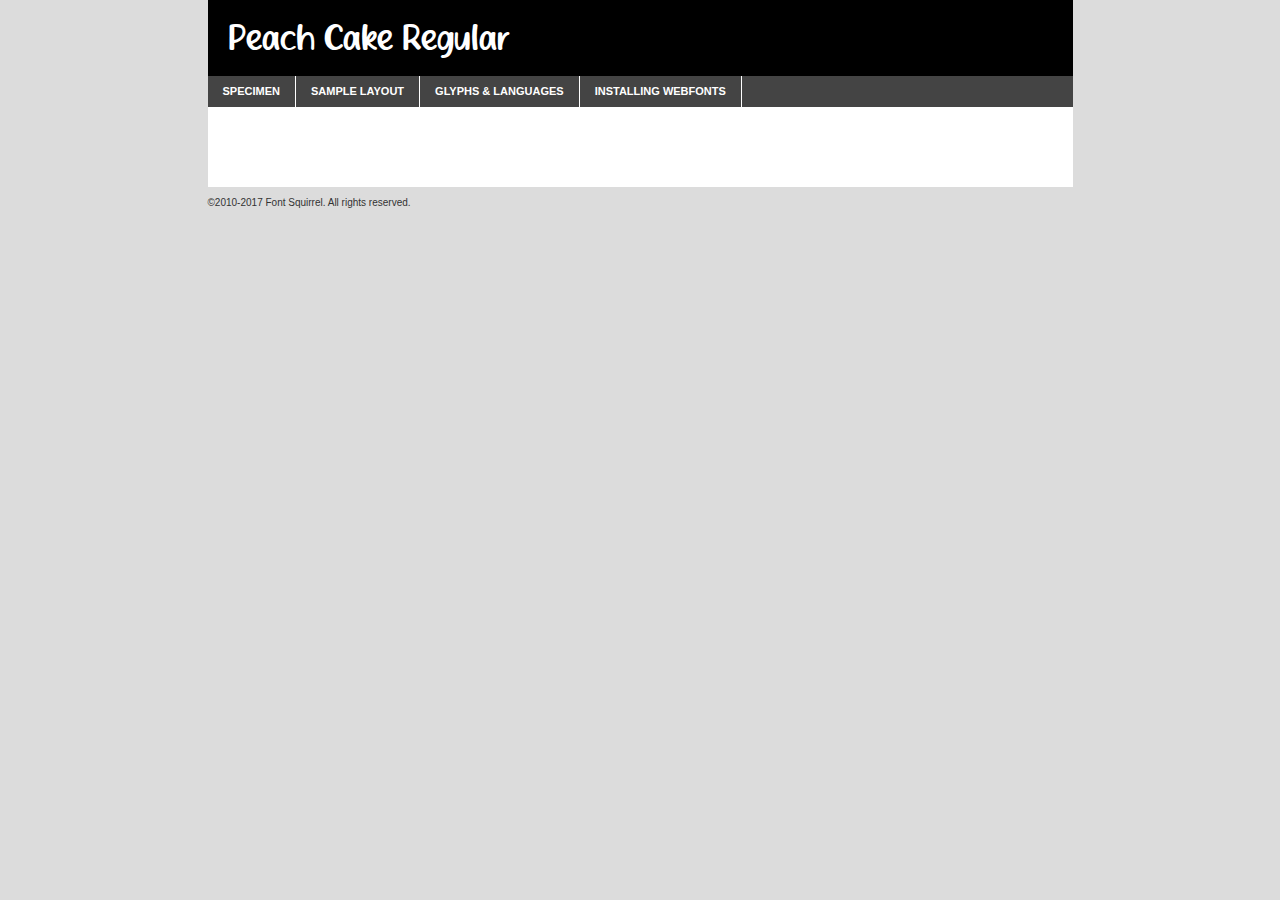
<file: peach cake/peach_cake-demo.html>
<!DOCTYPE html PUBLIC "-//W3C//DTD XHTML 1.0 Transitional//EN"
        "http://www.w3.org/TR/xhtml1/DTD/xhtml1-transitional.dtd">

<html xmlns="http://www.w3.org/1999/xhtml" xml:lang="en" lang="en">
<head>
    <meta http-equiv="Content-Type" content="text/html; charset=utf-8"/>
    <script src="http://ajax.googleapis.com/ajax/libs/jquery/1.7.2/jquery.min.js" type="text/javascript" charset="utf-8"></script>
    <script type="text/javascript">
		(function($) {
			$.fn.easyTabs = function(option) {
				var param = jQuery.extend({ fadeSpeed: 'fast', defaultContent: 1, activeClass: 'active' }, option);
				$(this).each(function() {
					var thisId = '#' + this.id;
					if ( param.defaultContent == '' )
					{
						param.defaultContent = 1;
					}
					if ( typeof param.defaultContent == 'number' )
					{
						var defaultTab = $(thisId + ' .tabs li:eq(' + (param.defaultContent - 1) + ') a').attr('href').substr(1);
					}
					else
					{
						var defaultTab = param.defaultContent;
					}
					$(thisId + ' .tabs li a').each(function() {
						var tabToHide = $(this).attr('href').substr(1);
						$('#' + tabToHide).addClass('easytabs-tab-content');
					});
					hideAll();
					changeContent(defaultTab);

					function hideAll() {$(thisId + ' .easytabs-tab-content').hide();}

					function changeContent(tabId)
					{
						hideAll();
						$(thisId + ' .tabs li').removeClass(param.activeClass);
						$(thisId + ' .tabs li a[href=#' + tabId + ']').closest('li').addClass(param.activeClass);
						if ( param.fadeSpeed != 'none' )
						{
							$(thisId + ' #' + tabId).fadeIn(param.fadeSpeed);
						}
						else
						{
							$(thisId + ' #' + tabId).show();
						}
					}

					$(thisId + ' .tabs li').click(function() {
						var tabId = $(this).find('a').attr('href').substr(1);
						changeContent(tabId);
						return false;
					});
				});
			}
		})(jQuery);
    </script>
    <link rel="stylesheet" href="specimen_files/specimen_stylesheet.css" type="text/css" charset="utf-8"/>
    <link rel="stylesheet" href="stylesheet.css" type="text/css" charset="utf-8"/>

    <style type="text/css">
        		body {
			font-family: 'peach_cakeregular';
        		}

            </style>

    <title>Peach Cake Regular Specimen</title>


    <script type="text/javascript" charset="utf-8">
		$(document).ready(function() {
			$('#container').easyTabs({ defaultContent: 1 });
		});
    </script>
</head>

<body>
<div id="container">
    <div id="header">
		Peach Cake Regular    </div>
    <ul class="tabs">
        <li><a href="#specimen">Specimen</a></li>
        <li><a href="#layout">Sample Layout</a></li>
		        <li><a href="#glyphs">Glyphs &amp; Languages</a></li>
        <li><a href="#installing">Installing Webfonts</a></li>

    </ul>

    <div id="main_content">


        <div id="specimen">

            <div class="section">
                <div class="grid12 firstcol">
                    <div class="huge">AaBb</div>
                </div>
            </div>

            <div class="section">
                <div class="glyph_range">A&#x200B;B&#x200b;C&#x200b;D&#x200b;E&#x200b;F&#x200b;G&#x200b;H&#x200b;I&#x200b;J&#x200b;K&#x200b;L&#x200b;M&#x200b;N&#x200b;O&#x200b;P&#x200b;Q&#x200b;R&#x200b;S&#x200b;T&#x200b;U&#x200b;V&#x200b;W&#x200b;X&#x200b;Y&#x200b;Z&#x200b;a&#x200b;b&#x200b;c&#x200b;d&#x200b;e&#x200b;f&#x200b;g&#x200b;h&#x200b;i&#x200b;j&#x200b;k&#x200b;l&#x200b;m&#x200b;n&#x200b;o&#x200b;p&#x200b;q&#x200b;r&#x200b;s&#x200b;t&#x200b;u&#x200b;v&#x200b;w&#x200b;x&#x200b;y&#x200b;z&#x200b;1&#x200b;2&#x200b;3&#x200b;4&#x200b;5&#x200b;6&#x200b;7&#x200b;8&#x200b;9&#x200b;0&#x200b;&amp;&#x200b;.&#x200b;,&#x200b;?&#x200b;!&#x200b;&#64;&#x200b;(&#x200b;)&#x200b;#&#x200b;$&#x200b;%&#x200b;*&#x200b;+&#x200b;-&#x200b;=&#x200b;:&#x200b;;</div>
            </div>
            <div class="section">
                <div class="grid12 firstcol">
                    <table class="sample_table">
                        <tr>
                            <td>10</td>
                            <td class="size10">abcdefghijklmnopqrstuvwxyzABCDEFGHIJKLMNOPQRSTUVWXYZ0123456789abcdefghijklmnopqrstuvwxyzABCDEFGHIJKLMNOPQRSTUVWXYZ0123456789abcdefghijklmnopqrstuvwxyzABCDEFGHIJKLMNOPQRSTUVWXYZ</td>
                        </tr>
                        <tr>
                            <td>11</td>
                            <td class="size11">abcdefghijklmnopqrstuvwxyzABCDEFGHIJKLMNOPQRSTUVWXYZ0123456789abcdefghijklmnopqrstuvwxyzABCDEFGHIJKLMNOPQRSTUVWXYZ0123456789abcdefghijklmnopqrstuvwxyzABCDEFGHIJKLMNOPQRSTUVWXYZ</td>
                        </tr>
                        <tr>
                            <td>12</td>
                            <td class="size12">abcdefghijklmnopqrstuvwxyzABCDEFGHIJKLMNOPQRSTUVWXYZ0123456789abcdefghijklmnopqrstuvwxyzABCDEFGHIJKLMNOPQRSTUVWXYZ0123456789abcdefghijklmnopqrstuvwxyzABCDEFGHIJKLMNOPQRSTUVWXYZ</td>
                        </tr>
                        <tr>
                            <td>13</td>
                            <td class="size13">abcdefghijklmnopqrstuvwxyzABCDEFGHIJKLMNOPQRSTUVWXYZ0123456789abcdefghijklmnopqrstuvwxyzABCDEFGHIJKLMNOPQRSTUVWXYZ0123456789abcdefghijklmnopqrstuvwxyzABCDEFGHIJKLMNOPQRSTUVWXYZ</td>
                        </tr>
                        <tr>
                            <td>14</td>
                            <td class="size14">abcdefghijklmnopqrstuvwxyzABCDEFGHIJKLMNOPQRSTUVWXYZ0123456789abcdefghijklmnopqrstuvwxyzABCDEFGHIJKLMNOPQRSTUVWXYZ0123456789abcdefghijklmnopqrstuvwxyzABCDEFGHIJKLMNOPQRSTUVWXYZ</td>
                        </tr>
                        <tr>
                            <td>16</td>
                            <td class="size16">abcdefghijklmnopqrstuvwxyzABCDEFGHIJKLMNOPQRSTUVWXYZ0123456789abcdefghijklmnopqrstuvwxyzABCDEFGHIJKLMNOPQRSTUVWXYZ</td>
                        </tr>
                        <tr>
                            <td>18</td>
                            <td class="size18">abcdefghijklmnopqrstuvwxyzABCDEFGHIJKLMNOPQRSTUVWXYZ0123456789abcdefghijklmnopqrstuvwxyzABCDEFGHIJKLMNOPQRSTUVWXYZ</td>
                        </tr>
                        <tr>
                            <td>20</td>
                            <td class="size20">abcdefghijklmnopqrstuvwxyzABCDEFGHIJKLMNOPQRSTUVWXYZ0123456789abcdefghijklmnopqrstuvwxyzABCDEFGHIJKLMNOPQRSTUVWXYZ</td>
                        </tr>
                        <tr>
                            <td>24</td>
                            <td class="size24">abcdefghijklmnopqrstuvwxyzABCDEFGHIJKLMNOPQRSTUVWXYZ0123456789abcdefghijklmnopqrstuvwxyzABCDEFGHIJKLMNOPQRSTUVWXYZ</td>
                        </tr>
                        <tr>
                            <td>30</td>
                            <td class="size30">abcdefghijklmnopqrstuvwxyzABCDEFGHIJKLMNOPQRSTUVWXYZ0123456789abcdefghijklmnopqrstuvwxyzABCDEFGHIJKLMNOPQRSTUVWXYZ</td>
                        </tr>
                        <tr>
                            <td>36</td>
                            <td class="size36">abcdefghijklmnopqrstuvwxyzABCDEFGHIJKLMNOPQRSTUVWXYZ0123456789abcdefghijklmnopqrstuvwxyzABCDEFGHIJKLMNOPQRSTUVWXYZ</td>
                        </tr>
                        <tr>
                            <td>48</td>
                            <td class="size48">abcdefghijklmnopqrstuvwxyzABCDEFGHIJKLMNOPQRSTUVWXYZ0123456789abcdefghijklmnopqrstuvwxyzABCDEFGHIJKLMNOPQRSTUVWXYZ</td>
                        </tr>
                        <tr>
                            <td>60</td>
                            <td class="size60">abcdefghijklmnopqrstuvwxyzABCDEFGHIJKLMNOPQRSTUVWXYZ0123456789abcdefghijklmnopqrstuvwxyzABCDEFGHIJKLMNOPQRSTUVWXYZ</td>
                        </tr>
                        <tr>
                            <td>72</td>
                            <td class="size72">abcdefghijklmnopqrstuvwxyzABCDEFGHIJKLMNOPQRSTUVWXYZ0123456789abcdefghijklmnopqrstuvwxyzABCDEFGHIJKLMNOPQRSTUVWXYZ</td>
                        </tr>
                        <tr>
                            <td>90</td>
                            <td class="size90">abcdefghijklmnopqrstuvwxyzABCDEFGHIJKLMNOPQRSTUVWXYZ0123456789abcdefghijklmnopqrstuvwxyzABCDEFGHIJKLMNOPQRSTUVWXYZ</td>
                        </tr>
                    </table>

                </div>

            </div>


            <div class="section" id="bodycomparison">


                <div id="xheight">
                    <div class="fontbody">&#x25FC;&#x25FC;&#x25FC;&#x25FC;&#x25FC;&#x25FC;&#x25FC;&#x25FC;&#x25FC;&#x25FC;&#x25FC;&#x25FC;&#x25FC;&#x25FC;&#x25FC;&#x25FC;&#x25FC;&#x25FC;&#x25FC;&#x25FC;&#x25FC;&#x25FC;&#x25FC;&#x25FC;&#x25FC;&#x25FC;&#x25FC;&#x25FC;&#x25FC;&#x25FC;&#x25FC;&#x25FC;&#x25FC;&#x25FC;&#x25FC;&#x25FC;&#x25FC;&#x25FC;&#x25FC;&#x25FC;&#x25FC;&#x25FC;&#x25FC;&#x25FC;&#x25FC;&#x25FC;&#x25FC;&#x25FC;&#x25FC;&#x25FC;&#x25FC;&#x25FC;&#x25FC;&#x25FC;&#x25FC;&#x25FC;&#x25FC;&#x25FC;&#x25FC;&#x25FC;&#x25FC;&#x25FC;&#x25FC;&#x25FC;&#x25FC;&#x25FC;&#x25FC;&#x25FC;&#x25FC;&#x25FC;&#x25FC;&#x25FC;&#x25FC;&#x25FC;&#x25FC;&#x25FC;&#x25FC;&#x25FC;&#x25FC;&#x25FC;&#x25FC;&#x25FC;&#x25FC;&#x25FC;&#x25FC;&#x25FC;&#x25FC;&#x25FC;&#x25FC;&#x25FC;&#x25FC;&#x25FC;&#x25FC;&#x25FC;&#x25FC;&#x25FC;&#x25FC;&#x25FC;&#x25FC;body</div>
                    <div class="arialbody">body</div>
                    <div class="verdanabody">body</div>
                    <div class="georgiabody">body</div>
                </div>
                <div class="fontbody" style="z-index:1">
                    body<span>Peach Cake Regular</span>
                </div>
                <div class="arialbody" style="z-index:1">
                    body<span>Arial</span>
                </div>
                <div class="verdanabody" style="z-index:1">
                    body<span>Verdana</span>
                </div>
                <div class="georgiabody" style="z-index:1">
                    body<span>Georgia</span>
                </div>


            </div>


            <div class="section psample psample_row1" id="">

                <div class="grid2 firstcol">
                    <p class="size10"><span>10.</span>Aenean lacinia bibendum nulla sed consectetur. Fusce dapibus, tellus ac cursus commodo, tortor mauris condimentum nibh, ut fermentum massa justo sit amet risus. Nullam id dolor id nibh ultricies vehicula ut id elit. Cum sociis natoque penatibus et magnis dis parturient montes, nascetur ridiculus mus. Nulla vitae elit libero, a pharetra augue.</p>

                </div>
                <div class="grid3">
                    <p class="size11"><span>11.</span>Aenean lacinia bibendum nulla sed consectetur. Fusce dapibus, tellus ac cursus commodo, tortor mauris condimentum nibh, ut fermentum massa justo sit amet risus. Nullam id dolor id nibh ultricies vehicula ut id elit. Cum sociis natoque penatibus et magnis dis parturient montes, nascetur ridiculus mus. Nulla vitae elit libero, a pharetra augue.</p>

                </div>
                <div class="grid3">
                    <p class="size12"><span>12.</span>Aenean lacinia bibendum nulla sed consectetur. Fusce dapibus, tellus ac cursus commodo, tortor mauris condimentum nibh, ut fermentum massa justo sit amet risus. Nullam id dolor id nibh ultricies vehicula ut id elit. Cum sociis natoque penatibus et magnis dis parturient montes, nascetur ridiculus mus. Nulla vitae elit libero, a pharetra augue.</p>

                </div>
                <div class="grid4">
                    <p class="size13"><span>13.</span>Aenean lacinia bibendum nulla sed consectetur. Fusce dapibus, tellus ac cursus commodo, tortor mauris condimentum nibh, ut fermentum massa justo sit amet risus. Nullam id dolor id nibh ultricies vehicula ut id elit. Cum sociis natoque penatibus et magnis dis parturient montes, nascetur ridiculus mus. Nulla vitae elit libero, a pharetra augue.</p>

                </div>
                <div class="white_blend"></div>

            </div>
            <div class="section psample psample_row2" id="">
                <div class="grid3 firstcol">
                    <p class="size14"><span>14.</span>Aenean lacinia bibendum nulla sed consectetur. Fusce dapibus, tellus ac cursus commodo, tortor mauris condimentum nibh, ut fermentum massa justo sit amet risus. Nullam id dolor id nibh ultricies vehicula ut id elit. Cum sociis natoque penatibus et magnis dis parturient montes, nascetur ridiculus mus. Nulla vitae elit libero, a pharetra augue.</p>

                </div>
                <div class="grid4">
                    <p class="size16"><span>16.</span>Aenean lacinia bibendum nulla sed consectetur. Fusce dapibus, tellus ac cursus commodo, tortor mauris condimentum nibh, ut fermentum massa justo sit amet risus. Nullam id dolor id nibh ultricies vehicula ut id elit. Cum sociis natoque penatibus et magnis dis parturient montes, nascetur ridiculus mus. Nulla vitae elit libero, a pharetra augue.</p>

                </div>
                <div class="grid5">
                    <p class="size18"><span>18.</span>Aenean lacinia bibendum nulla sed consectetur. Fusce dapibus, tellus ac cursus commodo, tortor mauris condimentum nibh, ut fermentum massa justo sit amet risus. Nullam id dolor id nibh ultricies vehicula ut id elit. Cum sociis natoque penatibus et magnis dis parturient montes, nascetur ridiculus mus. Nulla vitae elit libero, a pharetra augue.</p>

                </div>

                <div class="white_blend"></div>

            </div>

            <div class="section psample psample_row3" id="">
                <div class="grid5 firstcol">
                    <p class="size20"><span>20.</span>Aenean lacinia bibendum nulla sed consectetur. Fusce dapibus, tellus ac cursus commodo, tortor mauris condimentum nibh, ut fermentum massa justo sit amet risus. Nullam id dolor id nibh ultricies vehicula ut id elit. Cum sociis natoque penatibus et magnis dis parturient montes, nascetur ridiculus mus. Nulla vitae elit libero, a pharetra augue.</p>
                </div>
                <div class="grid7">
                    <p class="size24"><span>24.</span>Aenean lacinia bibendum nulla sed consectetur. Fusce dapibus, tellus ac cursus commodo, tortor mauris condimentum nibh, ut fermentum massa justo sit amet risus. Nullam id dolor id nibh ultricies vehicula ut id elit. Cum sociis natoque penatibus et magnis dis parturient montes, nascetur ridiculus mus. Nulla vitae elit libero, a pharetra augue.</p>
                </div>

                <div class="white_blend"></div>

            </div>

            <div class="section psample psample_row4" id="">
                <div class="grid12 firstcol">
                    <p class="size30"><span>30.</span>Aenean lacinia bibendum nulla sed consectetur. Fusce dapibus, tellus ac cursus commodo, tortor mauris condimentum nibh, ut fermentum massa justo sit amet risus. Nullam id dolor id nibh ultricies vehicula ut id elit. Cum sociis natoque penatibus et magnis dis parturient montes, nascetur ridiculus mus. Nulla vitae elit libero, a pharetra augue.</p>
                </div>
                <div class="white_blend"></div>

            </div>


            <div class="section psample psample_row1 fullreverse">
                <div class="grid2 firstcol">
                    <p class="size10"><span>10.</span>Aenean lacinia bibendum nulla sed consectetur. Fusce dapibus, tellus ac cursus commodo, tortor mauris condimentum nibh, ut fermentum massa justo sit amet risus. Nullam id dolor id nibh ultricies vehicula ut id elit. Cum sociis natoque penatibus et magnis dis parturient montes, nascetur ridiculus mus. Nulla vitae elit libero, a pharetra augue.</p>

                </div>
                <div class="grid3">
                    <p class="size11"><span>11.</span>Aenean lacinia bibendum nulla sed consectetur. Fusce dapibus, tellus ac cursus commodo, tortor mauris condimentum nibh, ut fermentum massa justo sit amet risus. Nullam id dolor id nibh ultricies vehicula ut id elit. Cum sociis natoque penatibus et magnis dis parturient montes, nascetur ridiculus mus. Nulla vitae elit libero, a pharetra augue.</p>

                </div>
                <div class="grid3">
                    <p class="size12"><span>12.</span>Aenean lacinia bibendum nulla sed consectetur. Fusce dapibus, tellus ac cursus commodo, tortor mauris condimentum nibh, ut fermentum massa justo sit amet risus. Nullam id dolor id nibh ultricies vehicula ut id elit. Cum sociis natoque penatibus et magnis dis parturient montes, nascetur ridiculus mus. Nulla vitae elit libero, a pharetra augue.</p>

                </div>
                <div class="grid4">
                    <p class="size13"><span>13.</span>Aenean lacinia bibendum nulla sed consectetur. Fusce dapibus, tellus ac cursus commodo, tortor mauris condimentum nibh, ut fermentum massa justo sit amet risus. Nullam id dolor id nibh ultricies vehicula ut id elit. Cum sociis natoque penatibus et magnis dis parturient montes, nascetur ridiculus mus. Nulla vitae elit libero, a pharetra augue.</p>

                </div>
                <div class="black_blend"></div>

            </div>

            <div class="section psample psample_row2 fullreverse">
                <div class="grid3 firstcol">
                    <p class="size14"><span>14.</span>Aenean lacinia bibendum nulla sed consectetur. Fusce dapibus, tellus ac cursus commodo, tortor mauris condimentum nibh, ut fermentum massa justo sit amet risus. Nullam id dolor id nibh ultricies vehicula ut id elit. Cum sociis natoque penatibus et magnis dis parturient montes, nascetur ridiculus mus. Nulla vitae elit libero, a pharetra augue.</p>

                </div>
                <div class="grid4">
                    <p class="size16"><span>16.</span>Aenean lacinia bibendum nulla sed consectetur. Fusce dapibus, tellus ac cursus commodo, tortor mauris condimentum nibh, ut fermentum massa justo sit amet risus. Nullam id dolor id nibh ultricies vehicula ut id elit. Cum sociis natoque penatibus et magnis dis parturient montes, nascetur ridiculus mus. Nulla vitae elit libero, a pharetra augue.</p>

                </div>
                <div class="grid5">
                    <p class="size18"><span>18.</span>Aenean lacinia bibendum nulla sed consectetur. Fusce dapibus, tellus ac cursus commodo, tortor mauris condimentum nibh, ut fermentum massa justo sit amet risus. Nullam id dolor id nibh ultricies vehicula ut id elit. Cum sociis natoque penatibus et magnis dis parturient montes, nascetur ridiculus mus. Nulla vitae elit libero, a pharetra augue.</p>

                </div>
                <div class="black_blend"></div>

            </div>

            <div class="section psample fullreverse psample_row3" id="">
                <div class="grid5 firstcol">
                    <p class="size20"><span>20.</span>Aenean lacinia bibendum nulla sed consectetur. Fusce dapibus, tellus ac cursus commodo, tortor mauris condimentum nibh, ut fermentum massa justo sit amet risus. Nullam id dolor id nibh ultricies vehicula ut id elit. Cum sociis natoque penatibus et magnis dis parturient montes, nascetur ridiculus mus. Nulla vitae elit libero, a pharetra augue.</p>
                </div>
                <div class="grid7">
                    <p class="size24"><span>24.</span>Aenean lacinia bibendum nulla sed consectetur. Fusce dapibus, tellus ac cursus commodo, tortor mauris condimentum nibh, ut fermentum massa justo sit amet risus. Nullam id dolor id nibh ultricies vehicula ut id elit. Cum sociis natoque penatibus et magnis dis parturient montes, nascetur ridiculus mus. Nulla vitae elit libero, a pharetra augue.</p>
                </div>

                <div class="black_blend"></div>

            </div>

            <div class="section psample fullreverse psample_row4" id="" style="border-bottom: 20px #000 solid;">
                <div class="grid12 firstcol">
                    <p class="size30"><span>30.</span>Aenean lacinia bibendum nulla sed consectetur. Fusce dapibus, tellus ac cursus commodo, tortor mauris condimentum nibh, ut fermentum massa justo sit amet risus. Nullam id dolor id nibh ultricies vehicula ut id elit. Cum sociis natoque penatibus et magnis dis parturient montes, nascetur ridiculus mus. Nulla vitae elit libero, a pharetra augue.</p>
                </div>
                <div class="black_blend"></div>

            </div>


        </div>

        <div id="layout">

            <div class="section">

                <div class="grid12 firstcol">
                    <h1>Lorem Ipsum Dolor</h1>
                    <h2>Etiam porta sem malesuada magna mollis euismod</h2>

                    <p class="byline">By <a href="#link">Aenean Lacinia</a></p>
                </div>
            </div>
            <div class="section">
                <div class="grid8 firstcol">
                    <p class="large">Donec sed odio dui. Morbi leo risus, porta ac consectetur ac, vestibulum at eros. Fusce dapibus, tellus ac cursus commodo, tortor mauris condimentum nibh, ut fermentum massa justo sit amet risus. </p>


                    <h3>Pellentesque ornare sem</h3>

                    <p>Maecenas sed diam eget risus varius blandit sit amet non magna. Maecenas faucibus mollis interdum. Donec ullamcorper nulla non metus auctor fringilla. Nullam id dolor id nibh ultricies vehicula ut id elit. Nullam id dolor id nibh ultricies vehicula ut id elit. </p>

                    <p>Aenean eu leo quam. Pellentesque ornare sem lacinia quam venenatis vestibulum. Lorem ipsum dolor sit amet, consectetur adipiscing elit. Cum sociis natoque penatibus et magnis dis parturient montes, nascetur ridiculus mus. </p>

                    <p>Nulla vitae elit libero, a pharetra augue. Praesent commodo cursus magna, vel scelerisque nisl consectetur et. Aenean lacinia bibendum nulla sed consectetur. </p>

                    <p>Nullam quis risus eget urna mollis ornare vel eu leo. Nullam quis risus eget urna mollis ornare vel eu leo. Maecenas sed diam eget risus varius blandit sit amet non magna. Donec ullamcorper nulla non metus auctor fringilla. </p>

                    <h3>Cras mattis consectetur</h3>

                    <p>Aenean eu leo quam. Pellentesque ornare sem lacinia quam venenatis vestibulum. Aenean lacinia bibendum nulla sed consectetur. Integer posuere erat a ante venenatis dapibus posuere velit aliquet. Cras mattis consectetur purus sit amet fermentum. </p>

                    <p>Nullam id dolor id nibh ultricies vehicula ut id elit. Nullam quis risus eget urna mollis ornare vel eu leo. Cras mattis consectetur purus sit amet fermentum.</p>
                </div>

                <div class="grid4 sidebar">

                    <div class="box reverse">
                        <p class="last">Nullam quis risus eget urna mollis ornare vel eu leo. Donec ullamcorper nulla non metus auctor fringilla. Cras mattis consectetur purus sit amet fermentum. Sed posuere consectetur est at lobortis. Lorem ipsum dolor sit amet, consectetur adipiscing elit. </p>
                    </div>

                    <p class="caption">Maecenas sed diam eget risus varius.</p>

                    <p>Vestibulum id ligula porta felis euismod semper. Integer posuere erat a ante venenatis dapibus posuere velit aliquet. Vestibulum id ligula porta felis euismod semper. Sed posuere consectetur est at lobortis. Maecenas sed diam eget risus varius blandit sit amet non magna. Fusce dapibus, tellus ac cursus commodo, tortor mauris condimentum nibh, ut fermentum massa justo sit amet risus. </p>


                    <p>Duis mollis, est non commodo luctus, nisi erat porttitor ligula, eget lacinia odio sem nec elit. Aenean lacinia bibendum nulla sed consectetur. Vivamus sagittis lacus vel augue laoreet rutrum faucibus dolor auctor. Aenean lacinia bibendum nulla sed consectetur. Nullam quis risus eget urna mollis ornare vel eu leo. </p>

                    <p>Praesent commodo cursus magna, vel scelerisque nisl consectetur et. Donec ullamcorper nulla non metus auctor fringilla. Maecenas faucibus mollis interdum. Fusce dapibus, tellus ac cursus commodo, tortor mauris condimentum nibh, ut fermentum massa justo sit amet risus. </p>

                </div>
            </div>

        </div>


		

        <div id="glyphs">
            <div class="section">
                <div class="grid12 firstcol">

                    <h1>Language Support</h1>
                    <p>The subset of Peach Cake Regular in this kit supports the following languages:<br/>

						Albanian, Basque, Breton, Chamorro, Danish, Dutch, English, Faroese, Finnish, French, Frisian, Galician, German, Icelandic, Italian, Malagasy, Norwegian, Portuguese, Spanish, Alsatian, Aragonese, Arapaho, Arrernte, Asturian, Aymara, Bislama, Cebuano, Corsican, Fijian, French_creole, Genoese, Gilbertese, Greenlandic, Haitian_creole, Hiligaynon, Hmong, Hopi, Ibanag, Iloko_ilokano, Indonesian, Interglossa_glosa, Interlingua, Irish_gaelic, Jerriais, Lojban, Lombard, Luxembourgeois, Manx, Mohawk, Norfolk_pitcairnese, Occitan, Oromo, Pangasinan, Papiamento, Piedmontese, Potawatomi, Rhaeto-romance, Romansh, Rotokas, Sami_lule, Samoan, Sardinian, Scots_gaelic, Seychelles_creole, Shona, Sicilian, Somali, Southern_ndebele, Swahili, Swati_swazi, Tagalog_filipino_pilipino, Tetum, Tok_pisin, Uyghur_latinized, Volapuk, Walloon, Warlpiri, Xhosa, Yapese, Zulu, Latinbasic, Ubasic, Demo                    </p>
                    <h1>Glyph Chart</h1>
                    <p>The subset of Peach Cake Regular in this kit includes all the glyphs listed below. Unicode entities are included above each glyph to help you insert individual characters into your layout.</p>
                    <div id="glyph_chart">

																																	                                <div><p>&amp;#10;</p>&#10;</div>
																				                                <div><p>&amp;#13;</p>&#13;</div>
																				                                <div><p>&amp;#32;</p>&#32;</div>
																				                                <div><p>&amp;#33;</p>&#33;</div>
																				                                <div><p>&amp;#34;</p>&#34;</div>
																				                                <div><p>&amp;#35;</p>&#35;</div>
																				                                <div><p>&amp;#36;</p>&#36;</div>
																				                                <div><p>&amp;#37;</p>&#37;</div>
																				                                <div><p>&amp;#38;</p>&#38;</div>
																				                                <div><p>&amp;#39;</p>&#39;</div>
																				                                <div><p>&amp;#40;</p>&#40;</div>
																				                                <div><p>&amp;#41;</p>&#41;</div>
																				                                <div><p>&amp;#42;</p>&#42;</div>
																				                                <div><p>&amp;#43;</p>&#43;</div>
																				                                <div><p>&amp;#44;</p>&#44;</div>
																				                                <div><p>&amp;#45;</p>&#45;</div>
																				                                <div><p>&amp;#46;</p>&#46;</div>
																				                                <div><p>&amp;#47;</p>&#47;</div>
																				                                <div><p>&amp;#48;</p>&#48;</div>
																				                                <div><p>&amp;#49;</p>&#49;</div>
																				                                <div><p>&amp;#50;</p>&#50;</div>
																				                                <div><p>&amp;#51;</p>&#51;</div>
																				                                <div><p>&amp;#52;</p>&#52;</div>
																				                                <div><p>&amp;#53;</p>&#53;</div>
																				                                <div><p>&amp;#54;</p>&#54;</div>
																				                                <div><p>&amp;#55;</p>&#55;</div>
																				                                <div><p>&amp;#56;</p>&#56;</div>
																				                                <div><p>&amp;#57;</p>&#57;</div>
																				                                <div><p>&amp;#58;</p>&#58;</div>
																				                                <div><p>&amp;#59;</p>&#59;</div>
																				                                <div><p>&amp;#60;</p>&#60;</div>
																				                                <div><p>&amp;#61;</p>&#61;</div>
																				                                <div><p>&amp;#62;</p>&#62;</div>
																				                                <div><p>&amp;#63;</p>&#63;</div>
																				                                <div><p>&amp;#64;</p>&#64;</div>
																				                                <div><p>&amp;#65;</p>&#65;</div>
																				                                <div><p>&amp;#66;</p>&#66;</div>
																				                                <div><p>&amp;#67;</p>&#67;</div>
																				                                <div><p>&amp;#68;</p>&#68;</div>
																				                                <div><p>&amp;#69;</p>&#69;</div>
																				                                <div><p>&amp;#70;</p>&#70;</div>
																				                                <div><p>&amp;#71;</p>&#71;</div>
																				                                <div><p>&amp;#72;</p>&#72;</div>
																				                                <div><p>&amp;#73;</p>&#73;</div>
																				                                <div><p>&amp;#74;</p>&#74;</div>
																				                                <div><p>&amp;#75;</p>&#75;</div>
																				                                <div><p>&amp;#76;</p>&#76;</div>
																				                                <div><p>&amp;#77;</p>&#77;</div>
																				                                <div><p>&amp;#78;</p>&#78;</div>
																				                                <div><p>&amp;#79;</p>&#79;</div>
																				                                <div><p>&amp;#80;</p>&#80;</div>
																				                                <div><p>&amp;#81;</p>&#81;</div>
																				                                <div><p>&amp;#82;</p>&#82;</div>
																				                                <div><p>&amp;#83;</p>&#83;</div>
																				                                <div><p>&amp;#84;</p>&#84;</div>
																				                                <div><p>&amp;#85;</p>&#85;</div>
																				                                <div><p>&amp;#86;</p>&#86;</div>
																				                                <div><p>&amp;#87;</p>&#87;</div>
																				                                <div><p>&amp;#88;</p>&#88;</div>
																				                                <div><p>&amp;#89;</p>&#89;</div>
																				                                <div><p>&amp;#90;</p>&#90;</div>
																				                                <div><p>&amp;#91;</p>&#91;</div>
																				                                <div><p>&amp;#92;</p>&#92;</div>
																				                                <div><p>&amp;#93;</p>&#93;</div>
																				                                <div><p>&amp;#94;</p>&#94;</div>
																				                                <div><p>&amp;#95;</p>&#95;</div>
																				                                <div><p>&amp;#96;</p>&#96;</div>
																				                                <div><p>&amp;#97;</p>&#97;</div>
																				                                <div><p>&amp;#98;</p>&#98;</div>
																				                                <div><p>&amp;#99;</p>&#99;</div>
																				                                <div><p>&amp;#100;</p>&#100;</div>
																				                                <div><p>&amp;#101;</p>&#101;</div>
																				                                <div><p>&amp;#102;</p>&#102;</div>
																				                                <div><p>&amp;#103;</p>&#103;</div>
																				                                <div><p>&amp;#104;</p>&#104;</div>
																				                                <div><p>&amp;#105;</p>&#105;</div>
																				                                <div><p>&amp;#106;</p>&#106;</div>
																				                                <div><p>&amp;#107;</p>&#107;</div>
																				                                <div><p>&amp;#108;</p>&#108;</div>
																				                                <div><p>&amp;#109;</p>&#109;</div>
																				                                <div><p>&amp;#110;</p>&#110;</div>
																				                                <div><p>&amp;#111;</p>&#111;</div>
																				                                <div><p>&amp;#112;</p>&#112;</div>
																				                                <div><p>&amp;#113;</p>&#113;</div>
																				                                <div><p>&amp;#114;</p>&#114;</div>
																				                                <div><p>&amp;#115;</p>&#115;</div>
																				                                <div><p>&amp;#116;</p>&#116;</div>
																				                                <div><p>&amp;#117;</p>&#117;</div>
																				                                <div><p>&amp;#118;</p>&#118;</div>
																				                                <div><p>&amp;#119;</p>&#119;</div>
																				                                <div><p>&amp;#120;</p>&#120;</div>
																				                                <div><p>&amp;#121;</p>&#121;</div>
																				                                <div><p>&amp;#122;</p>&#122;</div>
																				                                <div><p>&amp;#123;</p>&#123;</div>
																				                                <div><p>&amp;#124;</p>&#124;</div>
																				                                <div><p>&amp;#125;</p>&#125;</div>
																				                                <div><p>&amp;#126;</p>&#126;</div>
																				                                <div><p>&amp;#160;</p>&#160;</div>
																				                                <div><p>&amp;#161;</p>&#161;</div>
																				                                <div><p>&amp;#162;</p>&#162;</div>
																				                                <div><p>&amp;#163;</p>&#163;</div>
																				                                <div><p>&amp;#164;</p>&#164;</div>
																				                                <div><p>&amp;#165;</p>&#165;</div>
																				                                <div><p>&amp;#166;</p>&#166;</div>
																				                                <div><p>&amp;#167;</p>&#167;</div>
																				                                <div><p>&amp;#168;</p>&#168;</div>
																				                                <div><p>&amp;#169;</p>&#169;</div>
																				                                <div><p>&amp;#171;</p>&#171;</div>
																				                                <div><p>&amp;#172;</p>&#172;</div>
																				                                <div><p>&amp;#173;</p>&#173;</div>
																				                                <div><p>&amp;#174;</p>&#174;</div>
																				                                <div><p>&amp;#175;</p>&#175;</div>
																				                                <div><p>&amp;#176;</p>&#176;</div>
																				                                <div><p>&amp;#177;</p>&#177;</div>
																				                                <div><p>&amp;#178;</p>&#178;</div>
																				                                <div><p>&amp;#179;</p>&#179;</div>
																				                                <div><p>&amp;#180;</p>&#180;</div>
																				                                <div><p>&amp;#182;</p>&#182;</div>
																				                                <div><p>&amp;#183;</p>&#183;</div>
																				                                <div><p>&amp;#184;</p>&#184;</div>
																				                                <div><p>&amp;#185;</p>&#185;</div>
																				                                <div><p>&amp;#187;</p>&#187;</div>
																				                                <div><p>&amp;#188;</p>&#188;</div>
																				                                <div><p>&amp;#189;</p>&#189;</div>
																				                                <div><p>&amp;#190;</p>&#190;</div>
																				                                <div><p>&amp;#191;</p>&#191;</div>
																				                                <div><p>&amp;#192;</p>&#192;</div>
																				                                <div><p>&amp;#193;</p>&#193;</div>
																				                                <div><p>&amp;#194;</p>&#194;</div>
																				                                <div><p>&amp;#195;</p>&#195;</div>
																				                                <div><p>&amp;#196;</p>&#196;</div>
																				                                <div><p>&amp;#197;</p>&#197;</div>
																				                                <div><p>&amp;#198;</p>&#198;</div>
																				                                <div><p>&amp;#199;</p>&#199;</div>
																				                                <div><p>&amp;#200;</p>&#200;</div>
																				                                <div><p>&amp;#201;</p>&#201;</div>
																				                                <div><p>&amp;#202;</p>&#202;</div>
																				                                <div><p>&amp;#203;</p>&#203;</div>
																				                                <div><p>&amp;#204;</p>&#204;</div>
																				                                <div><p>&amp;#205;</p>&#205;</div>
																				                                <div><p>&amp;#206;</p>&#206;</div>
																				                                <div><p>&amp;#207;</p>&#207;</div>
																				                                <div><p>&amp;#208;</p>&#208;</div>
																				                                <div><p>&amp;#209;</p>&#209;</div>
																				                                <div><p>&amp;#210;</p>&#210;</div>
																				                                <div><p>&amp;#211;</p>&#211;</div>
																				                                <div><p>&amp;#212;</p>&#212;</div>
																				                                <div><p>&amp;#213;</p>&#213;</div>
																				                                <div><p>&amp;#214;</p>&#214;</div>
																				                                <div><p>&amp;#215;</p>&#215;</div>
																				                                <div><p>&amp;#216;</p>&#216;</div>
																				                                <div><p>&amp;#217;</p>&#217;</div>
																				                                <div><p>&amp;#218;</p>&#218;</div>
																				                                <div><p>&amp;#219;</p>&#219;</div>
																				                                <div><p>&amp;#220;</p>&#220;</div>
																				                                <div><p>&amp;#221;</p>&#221;</div>
																				                                <div><p>&amp;#222;</p>&#222;</div>
																				                                <div><p>&amp;#223;</p>&#223;</div>
																				                                <div><p>&amp;#224;</p>&#224;</div>
																				                                <div><p>&amp;#225;</p>&#225;</div>
																				                                <div><p>&amp;#226;</p>&#226;</div>
																				                                <div><p>&amp;#227;</p>&#227;</div>
																				                                <div><p>&amp;#228;</p>&#228;</div>
																				                                <div><p>&amp;#229;</p>&#229;</div>
																				                                <div><p>&amp;#230;</p>&#230;</div>
																				                                <div><p>&amp;#231;</p>&#231;</div>
																				                                <div><p>&amp;#232;</p>&#232;</div>
																				                                <div><p>&amp;#233;</p>&#233;</div>
																				                                <div><p>&amp;#234;</p>&#234;</div>
																				                                <div><p>&amp;#235;</p>&#235;</div>
																				                                <div><p>&amp;#236;</p>&#236;</div>
																				                                <div><p>&amp;#237;</p>&#237;</div>
																				                                <div><p>&amp;#238;</p>&#238;</div>
																				                                <div><p>&amp;#239;</p>&#239;</div>
																				                                <div><p>&amp;#240;</p>&#240;</div>
																				                                <div><p>&amp;#241;</p>&#241;</div>
																				                                <div><p>&amp;#242;</p>&#242;</div>
																				                                <div><p>&amp;#243;</p>&#243;</div>
																				                                <div><p>&amp;#244;</p>&#244;</div>
																				                                <div><p>&amp;#245;</p>&#245;</div>
																				                                <div><p>&amp;#246;</p>&#246;</div>
																				                                <div><p>&amp;#247;</p>&#247;</div>
																				                                <div><p>&amp;#248;</p>&#248;</div>
																				                                <div><p>&amp;#249;</p>&#249;</div>
																				                                <div><p>&amp;#250;</p>&#250;</div>
																				                                <div><p>&amp;#251;</p>&#251;</div>
																				                                <div><p>&amp;#252;</p>&#252;</div>
																				                                <div><p>&amp;#253;</p>&#253;</div>
																				                                <div><p>&amp;#254;</p>&#254;</div>
																				                                <div><p>&amp;#255;</p>&#255;</div>
																				                                <div><p>&amp;#338;</p>&#338;</div>
																				                                <div><p>&amp;#339;</p>&#339;</div>
																				                                <div><p>&amp;#376;</p>&#376;</div>
																				                                <div><p>&amp;#710;</p>&#710;</div>
																				                                <div><p>&amp;#732;</p>&#732;</div>
																				                                <div><p>&amp;#8192;</p>&#8192;</div>
																				                                <div><p>&amp;#8193;</p>&#8193;</div>
																				                                <div><p>&amp;#8194;</p>&#8194;</div>
																				                                <div><p>&amp;#8195;</p>&#8195;</div>
																				                                <div><p>&amp;#8196;</p>&#8196;</div>
																				                                <div><p>&amp;#8197;</p>&#8197;</div>
																				                                <div><p>&amp;#8198;</p>&#8198;</div>
																				                                <div><p>&amp;#8199;</p>&#8199;</div>
																				                                <div><p>&amp;#8200;</p>&#8200;</div>
																				                                <div><p>&amp;#8201;</p>&#8201;</div>
																				                                <div><p>&amp;#8202;</p>&#8202;</div>
																				                                <div><p>&amp;#8208;</p>&#8208;</div>
																				                                <div><p>&amp;#8209;</p>&#8209;</div>
																				                                <div><p>&amp;#8210;</p>&#8210;</div>
																				                                <div><p>&amp;#8211;</p>&#8211;</div>
																				                                <div><p>&amp;#8212;</p>&#8212;</div>
																				                                <div><p>&amp;#8216;</p>&#8216;</div>
																				                                <div><p>&amp;#8217;</p>&#8217;</div>
																				                                <div><p>&amp;#8218;</p>&#8218;</div>
																				                                <div><p>&amp;#8220;</p>&#8220;</div>
																				                                <div><p>&amp;#8221;</p>&#8221;</div>
																				                                <div><p>&amp;#8222;</p>&#8222;</div>
																				                                <div><p>&amp;#8226;</p>&#8226;</div>
																				                                <div><p>&amp;#8230;</p>&#8230;</div>
																				                                <div><p>&amp;#8239;</p>&#8239;</div>
																				                                <div><p>&amp;#8249;</p>&#8249;</div>
																				                                <div><p>&amp;#8250;</p>&#8250;</div>
																				                                <div><p>&amp;#8287;</p>&#8287;</div>
																				                                <div><p>&amp;#8364;</p>&#8364;</div>
																				                                <div><p>&amp;#8482;</p>&#8482;</div>
																				                                <div><p>&amp;#9724;</p>&#9724;</div>
																																                    </div>
                </div>


            </div>
        </div>


        <div id="specs">

        </div>

        <div id="installing">
            <div class="section">
                <div class="grid7 firstcol">
                    <h1>Installing Webfonts</h1>

                    <p>Webfonts are supported by all major browser platforms but not all in the same way. There are currently four different font formats that must be included in order to target all browsers. This includes TTF, WOFF, EOT and SVG.</p>

                    <h2>1. Upload your webfonts</h2>
                    <p>You must upload your webfont kit to your website. They should be in or near the same directory as your CSS files.</p>

                    <h2>2. Include the webfont stylesheet</h2>
                    <p>A special CSS @font-face declaration helps the various browsers select the appropriate font it needs without causing you a bunch of headaches. Learn more about this syntax by reading the <a href="https://www.fontspring.com/blog/further-hardening-of-the-bulletproof-syntax">Fontspring blog post</a> about it. The code for it is as follows:</p>


                    <code>
                        @font-face{
                        font-family: 'MyWebFont';
                        src: url('WebFont.eot');
                        src: url('WebFont.eot?#iefix') format('embedded-opentype'),
                        url('WebFont.woff') format('woff'),
                        url('WebFont.ttf') format('truetype'),
                        url('WebFont.svg#webfont') format('svg');
                        }
                    </code>

                    <p>We've already gone ahead and generated the code for you. All you have to do is link to the stylesheet in your HTML, like this:</p>
                    <code>&lt;link rel=&quot;stylesheet&quot; href=&quot;stylesheet.css&quot; type=&quot;text/css&quot; charset=&quot;utf-8&quot; /&gt;</code>

                    <h2>3. Modify your own stylesheet</h2>
                    <p>To take advantage of your new fonts, you must tell your stylesheet to use them. Look at the original @font-face declaration above and find the property called "font-family." The name linked there will be what you use to reference the font. Prepend that webfont name to the font stack in the "font-family" property, inside the selector you want to change. For example:</p>
                    <code>p { font-family: 'WebFont', Arial, sans-serif; }</code>

                    <h2>4. Test</h2>
                    <p>Getting webfonts to work cross-browser <em>can</em> be tricky. Use the information in the sidebar to help you if you find that fonts aren't loading in a particular browser.</p>
                </div>

                <div class="grid5 sidebar">
                    <div class="box">
                        <h2>Troubleshooting<br/>Font-Face Problems</h2>
                        <p>Having trouble getting your webfonts to load in your new website? Here are some tips to sort out what might be the problem.</p>

                        <h3>Fonts not showing in any browser</h3>

                        <p>This sounds like you need to work on the plumbing. You either did not upload the fonts to the correct directory, or you did not link the fonts properly in the CSS. If you've confirmed that all this is correct and you still have a problem, take a look at your .htaccess file and see if requests are getting intercepted.</p>

                        <h3>Fonts not loading in iPhone or iPad</h3>

                        <p>The most common problem here is that you are serving the fonts from an IIS server. IIS refuses to serve files that have unknown MIME types. If that is the case, you must set the MIME type for SVG to "image/svg+xml" in the server settings. Follow these instructions from Microsoft if you need help.</p>

                        <h3>Fonts not loading in Firefox</h3>

                        <p>The primary reason for this failure? You are still using a version Firefox older than 3.5. So upgrade already! If that isn't it, then you are very likely serving fonts from a different domain. Firefox requires that all font assets be served from the same domain. Lastly it is possible that you need to add WOFF to your list of MIME types (if you are serving via IIS.)</p>

                        <h3>Fonts not loading in IE</h3>

                        <p>Are you looking at Internet Explorer on an actual Windows machine or are you cheating by using a service like Adobe BrowserLab? Many of these screenshot services do not render @font-face for IE. Best to test it on a real machine.</p>

                        <h3>Fonts not loading in IE9</h3>

                        <p>IE9, like Firefox, requires that fonts be served from the same domain as the website. Make sure that is the case.</p>
                    </div>
                </div>
            </div>

        </div>

    </div>
    <div id="footer">
        <p>&copy;2010-2017 Font Squirrel. All rights reserved.</p>
    </div>
</div>
</body>
</html>
</file>
<file: peach cake/stylesheet.css>
/*! Generated by Font Squirrel (https://www.fontsquirrel.com) on January 8, 2024 */



@font-face {
    font-family: 'peach_cakeregular';
    src: url('peach_cake-webfont.woff2') format('woff2'),
         url('peach_cake-webfont.woff') format('woff');
    font-weight: normal;
    font-style: normal;

}
</file>
<file: peach cake/specimen_files/specimen_stylesheet.css>
@import url('grid_12-825-55-15.css');

/*  
	CSS Reset by Eric Meyer - Released under Public Domain
    http://meyerweb.com/eric/tools/css/reset/
*/
html, body, div, span, applet, object, iframe,
h1, h2, h3, h4, h5, h6, p, blockquote, pre,
a, abbr, acronym, address, big, cite, code,
del, dfn, em, font, img, ins, kbd, q, s, samp,
small, strike, strong, sub, sup, tt, var,
b, u, i, center, dl, dt, dd, ol, ul, li,
fieldset, form, label, legend, table,
caption, tbody, tfoot, thead, tr, th, td {
	margin:         0;
	padding:        0;
	border:         0;
	outline:        0;
	font-size:      100%;
	vertical-align: baseline;
	background:     transparent;
}

body {
	line-height: 1;
}

ol, ul {
	list-style: none;
}

blockquote, q {
	quotes: none;
}

blockquote:before, blockquote:after,
q:before, q:after {
	content: '';
	content: none;
}

:focus {
	outline: 0;
}

ins {
	text-decoration: none;
}

del {
	text-decoration: line-through;
}

table {
	border-collapse: collapse;
	border-spacing:  0;
}


body {
	color:            #000;
	background-color: #dcdcdc;
}

a {
	text-decoration: none;
	color:           #1883ba;
}

h1 {
	font-size:     32px;
	font-weight:   normal;
	font-style:    normal;
	margin-bottom: 18px;
}

h2 {
	font-size: 18px;
}

#container {
	width:  865px;
	margin: 0px auto;
}


#header {
	padding:          20px;
	font-size:        36px;
	background-color: #000;
	color:            #fff;
}

#header span {
	color: #666;
}

#main_content {
	background-color: #fff;
	padding:          60px 20px 20px;
}


#footer p {
	margin:         0;
	padding-top:    10px;
	padding-bottom: 50px;
	color:          #333;
	font:           10px Arial, sans-serif;
}

.tabs {
	width:            100%;
	height:           31px;
	background-color: #444;
}

.tabs li {
	float:            left;
	margin:           0;
	overflow:         hidden;
	background-color: #444;
}

.tabs li a {
	display:         block;
	color:           #fff;
	text-decoration: none;
	font:            bold 11px/11px 'Arial';
	text-transform:  uppercase;
	padding:         10px 15px;
	border-right:    1px solid #fff;
}

.tabs li a:hover {
	background-color: #00b3ff;

}

.tabs li.active a {
	color:            #000;
	background-color: #fff;
}


div.huge {

	font-size:      300px;
	line-height:    1em;
	padding:        0;
	letter-spacing: -.02em;
	overflow:       hidden;
}

div.glyph_range {
	font-size:   72px;
	line-height: 1.1em;
}

.size10 {
	font-size: 10px;
}

.size11 {
	font-size: 11px;
}

.size12 {
	font-size: 12px;
}

.size13 {
	font-size: 13px;
}

.size14 {
	font-size: 14px;
}

.size16 {
	font-size: 16px;
}

.size18 {
	font-size: 18px;
}

.size20 {
	font-size: 20px;
}

.size24 {
	font-size: 24px;
}

.size30 {
	font-size: 30px;
}

.size36 {
	font-size: 36px;
}

.size48 {
	font-size: 48px;
}

.size60 {
	font-size: 60px;
}

.size72 {
	font-size: 72px;
}

.size90 {
	font-size: 90px;
}


.psample_row1 {
	height: 120px;
}

.psample_row1 {
	height: 120px;
}

.psample_row2 {
	height: 160px;
}

.psample_row3 {
	height: 160px;
}

.psample_row4 {
	height: 160px;
}

.psample {
	overflow: hidden;
	position: relative;
}

.psample p {
	line-height: 1.3em;
	display:     block;
	overflow:    hidden;
	margin:      0;
}

.psample span {
	margin-right: .5em;
}

.white_blend {
	width:            100%;
	height:           61px;
	background-image: url([data-uri]);
	position:         absolute;
	bottom:           0;
}

.black_blend {
	width:            100%;
	height:           61px;
	background-image: url([data-uri]);
	position:         absolute;
	bottom:           0;
}

.fullreverse {
	background:    #000 !important;
	color:         #fff !important;
	margin-left:   -20px;
	padding-left:  20px;
	margin-right:  -20px;
	padding-right: 20px;
	padding:       20px;
	margin-bottom: 0;
}


.sample_table td {
	padding-top:    3px;
	padding-bottom: 5px;
	padding-left:   5px;
	vertical-align: middle;
	line-height:    1.2em;
}

.sample_table td:first-child {
	background-color: #eee;
	text-align:       right;
	padding-right:    5px;
	padding-left:     0;
	padding:          5px;
	font:             11px/12px 'Courier New', Courier, mono;
}

code {
	white-space:      pre;
	background-color: #eee;
	display:          block;
	padding:          10px;
	margin-bottom:    18px;
	overflow:         auto;
}


.bottom, .last {
	margin-bottom:  0 !important;
	padding-bottom: 0 !important;
}

.box {
	padding:       18px;
	margin-bottom: 18px;
	background:    #eee;
}

.reverse, .reversed {
	background: #000 !important;
	color:      #fff !important;
	border:     none !important;
}

#bodycomparison {
	position:    relative;
	overflow:    hidden;
	font-size:   72px;
	height:      90px;
	white-space: nowrap;
}

#bodycomparison div {
	font-size:   72px;
	line-height: 90px;
	display:     inline;
	margin:      0 15px 0 0;
	padding:     0;
}

#bodycomparison div span {
	font:     10px Arial;
	position: absolute;
	left:     0;
}

#xheight {
	float:       none;
	position:    absolute;
	color:       #d9f3ff;
	font-size:   72px;
	line-height: 90px;
}

.fontbody {
	position: relative;
}

.arialbody {
	font-family: Arial;
	position:    relative;
}

.verdanabody {
	font-family: Verdana;
	position:    relative;
}

.georgiabody {
	font-family: Georgia;
	position:    relative;
}

/* @group Layout page
 */

#layout h1 {
	font-size:   36px;
	line-height: 42px;
	font-weight: normal;
	font-style:  normal;
}

#layout h2 {
	font-size:   24px;
	line-height: 23px;
	font-weight: normal;
	font-style:  normal;
}

#layout h3 {
	font-size:   22px;
	line-height: 1.4em;
	margin-top:  1em;
	font-weight: normal;
	font-style:  normal;
}


#layout p.byline {
	font-size:     12px;
	margin-top:    18px;
	line-height:   12px;
	margin-bottom: 0;
}

#layout p {
	font-size:     14px;
	line-height:   21px;
	margin-bottom: .5em;
}

#layout p.large {
	font-size:   18px;
	line-height: 26px;
}

#layout .sidebar p {
	font-size:   12px;
	line-height: 1.4em;
}

#layout p.caption {
	font-size:     10px;
	margin-top:    -16px;
	margin-bottom: 18px;
}

/* @end */

/* @group Glyphs */

#glyph_chart div {
	background-color: #d9f3ff;
	color:            black;
	float:            left;
	font-size:        36px;
	height:           1.2em;
	line-height:      1.2em;
	margin-bottom:    1px;
	margin-right:     1px;
	text-align:       center;
	width:            1.2em;
	position:         relative;
	padding:          .6em .2em .2em;
}

#glyph_chart div p {
	position:         absolute;
	left:             0;
	top:              0;
	display:          block;
	text-align:       center;
	font:             bold 9px Arial, sans-serif;
	background-color: #3a768f;
	width:            100%;
	color:            #fff;
	padding:          2px 0;
}


#glyphs h1 {
	font-family: Arial, sans-serif;
}

/* @end */

/* @group Installing */

#installing {
	font: 13px Arial, sans-serif;
}

#installing p,
#glyphs p {
	line-height:   1.2em;
	margin-bottom: 18px;
	font:          13px Arial, sans-serif;
}


#installing h3 {
	font-size:  15px;
	margin-top: 18px;
}

/* @end */

#rendering h1 {
	font-family: Arial, sans-serif;
}

.render_table td {
	font:           11px 'Courier New', Courier, mono;
	vertical-align: middle;
}
</file>
